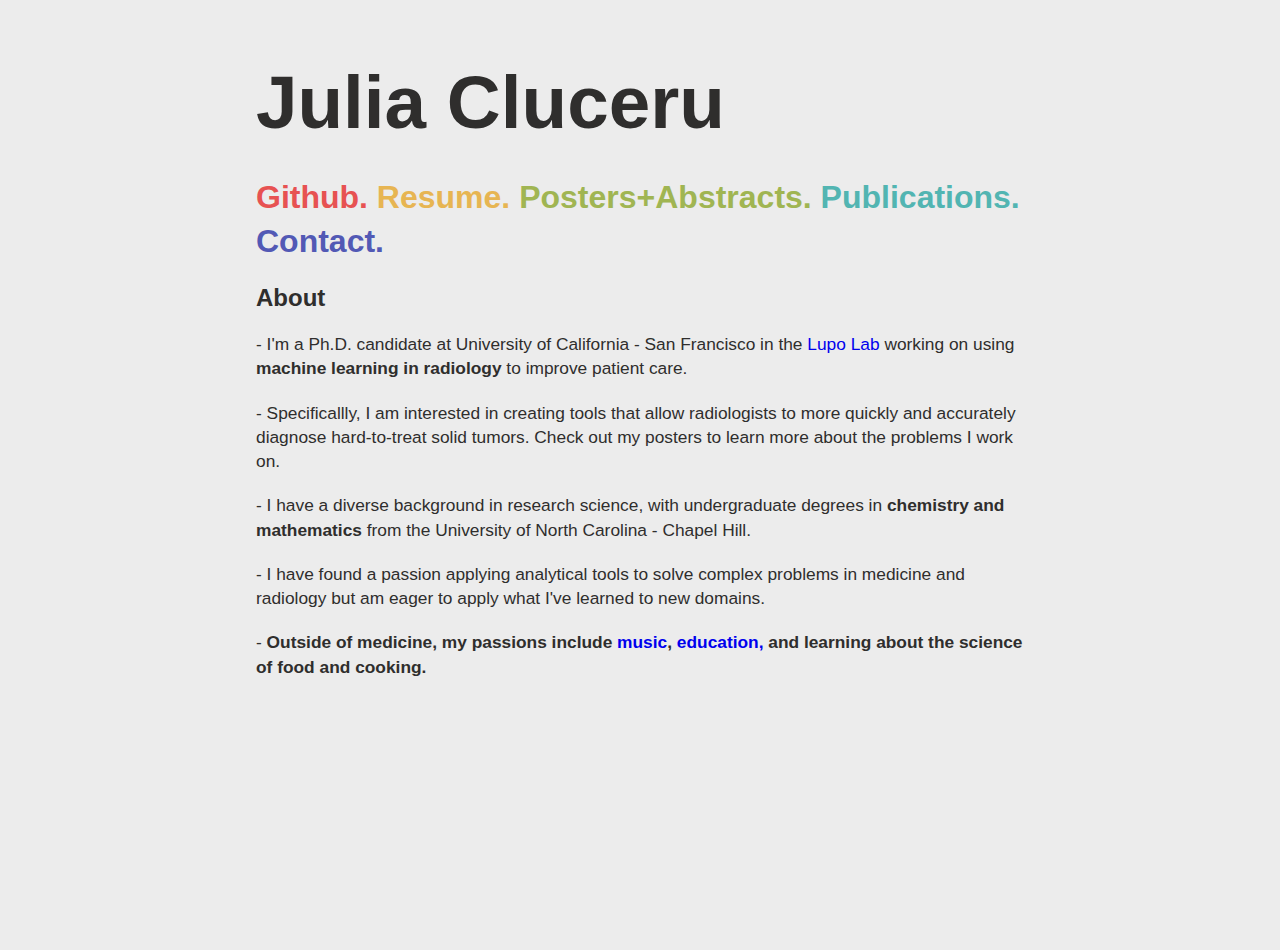
<file: index.html>
<!DOCTYPE html>
<html>
	<head>
	  <meta charset="utf-8">
	  <meta http-equiv="X-UA-Compatible" content="IE=edge">
	  <meta name="description" content="Welcome to JulClu">
	  <meta name="viewport" content="width=device-width initial-scale=1">
    <!-- Global site tag (gtag.js) - Google Analytics -->
    <script async src="https://www.googletagmanager.com/gtag/js?id=UA-130778341-1"></script>
    <script>
      window.dataLayer = window.dataLayer || [];
      function gtag(){dataLayer.push(arguments);}
      gtag('js', new Date());

      gtag('config', 'UA-130778341-1');
    </script>
    <link rel="stylesheet" type="text/css" href="main.css">
		<title>JulClu</title>
	</head>
	<body>
    <div class="parent locked">
      <div class="container">
        <p class="content yuge">Julia Cluceru</p>
				<p class="content linkz" style="font-weight: bold;">
          <a href="https://github.com/julclu" style="color:#E75252;">Github.</a>
          <a href="https://julclu.github.io/resume/JulClu-ResCV-industry-onepage.pdf" style="color:#E7B552;">Resume.</a>
          <a href="https://julclu.github.io/posters.html" style="color:#A0B552;">Posters+Abstracts.</a>
          <a href="https://www.ncbi.nlm.nih.gov/pubmed/?term=cluceru" style="color:#52B5B2;">Publications.</a>
          <a href="mailto:julia.cluceru@gmail.com" style="color:#5259B5;">Contact.</a>
        </p>

        <h2> About </h2>
        <p class="content">
          - I'm a Ph.D. candidate at University of California - San Francisco in the <a href="https://radiology.ucsf.edu/research/labs/lupo">Lupo Lab</a> working on using <b>machine learning in radiology </b>to improve patient care. </p>

        <p class="content">- Specificallly, I am interested in creating tools that allow radiologists to more quickly and accurately diagnose hard-to-treat solid tumors. Check out my posters to learn more about the problems I work on.</p>

        <p class="content">- I have a diverse background in research science, with undergraduate degrees in <b> chemistry and mathematics </b> from the University of North Carolina - Chapel Hill. </p>

        <p class = "content">- I have found a passion applying analytical tools to solve complex problems in  medicine and radiology but am eager to apply what I've learned to new domains. </p>
        <p class = "content">- <b>Outside of medicine, my passions include <a href="https://last.fm/user/julclu">music</a>, <a href="https://testprepsf.org/">education,</a> and learning about the science of food and cooking. </b> </p>

      </div>
    </div>
	</body>
</html>
</file>
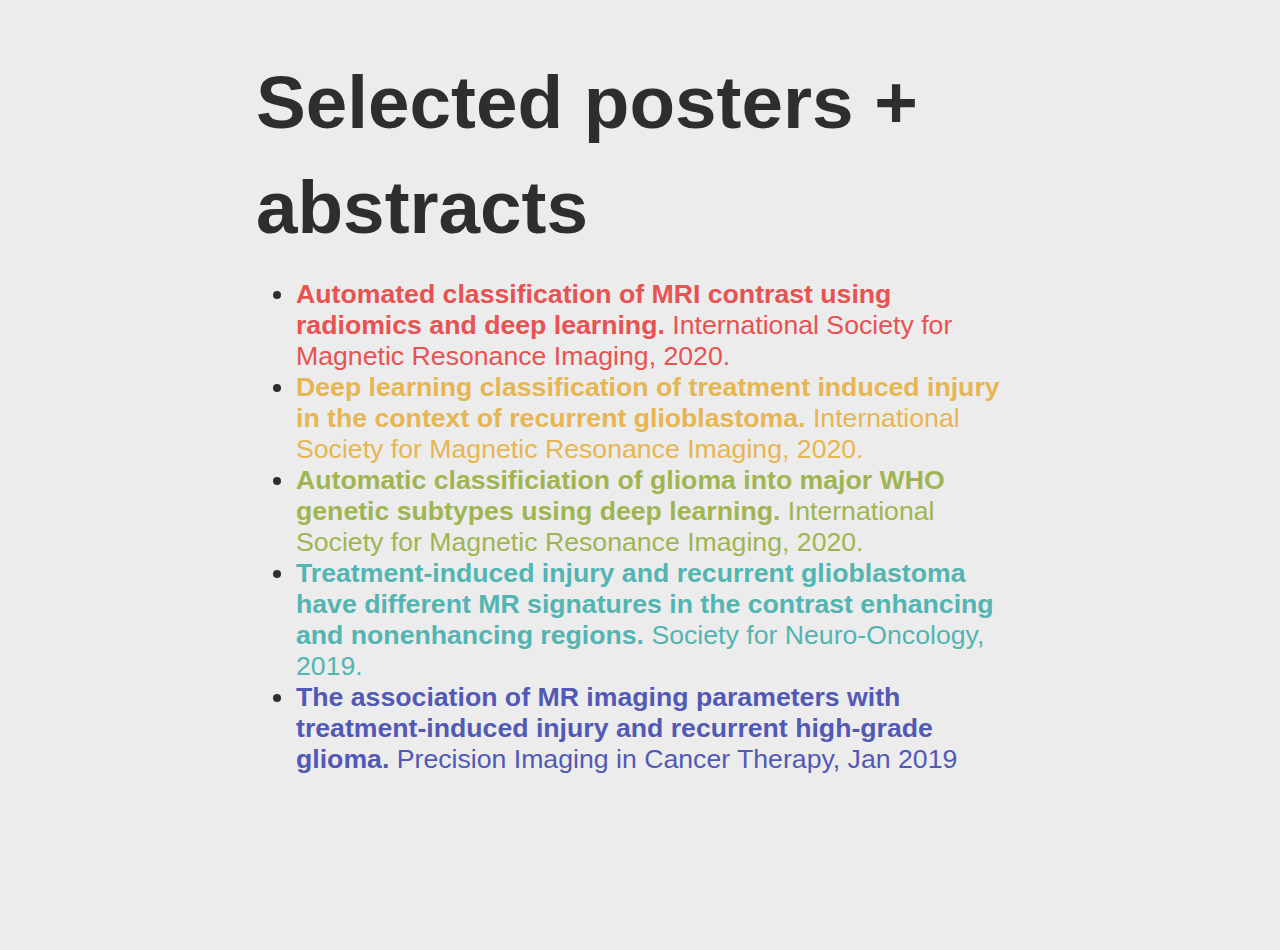
<file: posters.html>
<!DOCTYPE html>
<html>
	<head>
	  <meta charset="utf-8">
	  <meta http-equiv="X-UA-Compatible" content="IE=edge">
	  <meta name="description" content="Welcome to JulClu">
	  <meta name="viewport" content="width=device-width initial-scale=1">
    <!-- Global site tag (gtag.js) - Google Analytics -->
    <script async src="https://www.googletagmanager.com/gtag/js?id=UA-130778341-1"></script>
    <script>
      window.dataLayer = window.dataLayer || [];
      function gtag(){dataLayer.push(arguments);}
      gtag('js', new Date());

      gtag('config', 'UA-130778341-1');
    </script>
    <link rel="stylesheet" type="text/css" href="main.css">
		<title>JulClu</title>
	</head>
	<body>
    <div class="parent locked">
      <div class="container">
        <p class="content yuge">Selected posters + abstracts</p>
				<p class="content linkz" style="font-weight: bold;">
          <ul>
            <li><a href="julclu.github.io/posters/rad_symp_updated_final.pdf" style="color:#E75252;"><strong>Automated classification of MRI contrast using radiomics and deep learning.</strong>
             International Society for Magnetic Resonance Imaging, 2020.</a></li>
            <li><a href="julclu.github.io/posters/TxE_ISMRM copy.pdf" style="color:#E7B552;"><strong>Deep learning classification of treatment induced injury in the context of recurrent glioblastoma. </strong>International Society for Magnetic Resonance Imaging, 2020.</a></li>
            <li><a href="julclu.github.io/posters/WHOsubtype_ISMRM_submitted.pdf" style="color:#A0B552;"><strong>Automatic classificiation of glioma into major WHO genetic subtypes using deep learning. </strong> International Society for Magnetic Resonance Imaging, 2020.</a></li>
             <li><a href="julclu.github.io/posters/MRsignaturesSNO2019.pdf" style="color:#52B5B2;"><strong>Treatment-induced injury and recurrent glioblastoma have different MR signatures in the contrast enhancing and nonenhancing regions.</strong> Society for Neuro-Oncology, 2019. </a></li>
            <li><a href="julclu.github.io/posters/PICT_retreat_final.pdf" style="color:#5259B5;"><strong>The association of MR imaging parameters with treatment-induced injury and recurrent high-grade glioma. </strong> Precision Imaging in Cancer Therapy, Jan 2019</a></li>

        </p>

      </div>
    </div>
	</body>
</html>
</file>
<file: main.css>
body {
  font-family: -apple-system, BlinkMacSystemFont, "Segoe UI", Roboto, Helvetica, Arial, sans-serif, "Apple Color Emoji", "Segoe UI Emoji", "Segoe UI Symbol";
  background-color: rgb(236, 236, 236);
  color: rgb(47, 46, 45);
  margin: 0;
}

.yuge {
  font-size: 56pt;
  font-weight: 700;
}

.linkz {
  font-size: 24pt;
}

.parent {
  max-width: 90%;
  width: 768px;
  margin: auto;
  font-weight: 400;
}

.parent.locked {
  position: relative;
  min-height: 100vh;
}

.container {margin-top: 50px;

}

p {
  margin: 0;
  margin-bottom: 20px;
  line-height: 140%;
  font-size: 13pt;
}

li {
  font-size: 20pt;
}

a {
  text-decoration: none;
}

strong {

}

@media (max-width: 580px) {
  .linkz {
    font-size: 16pt;

  }

  .yuge {
    font-size: 28pt;
  }
}
</file>
